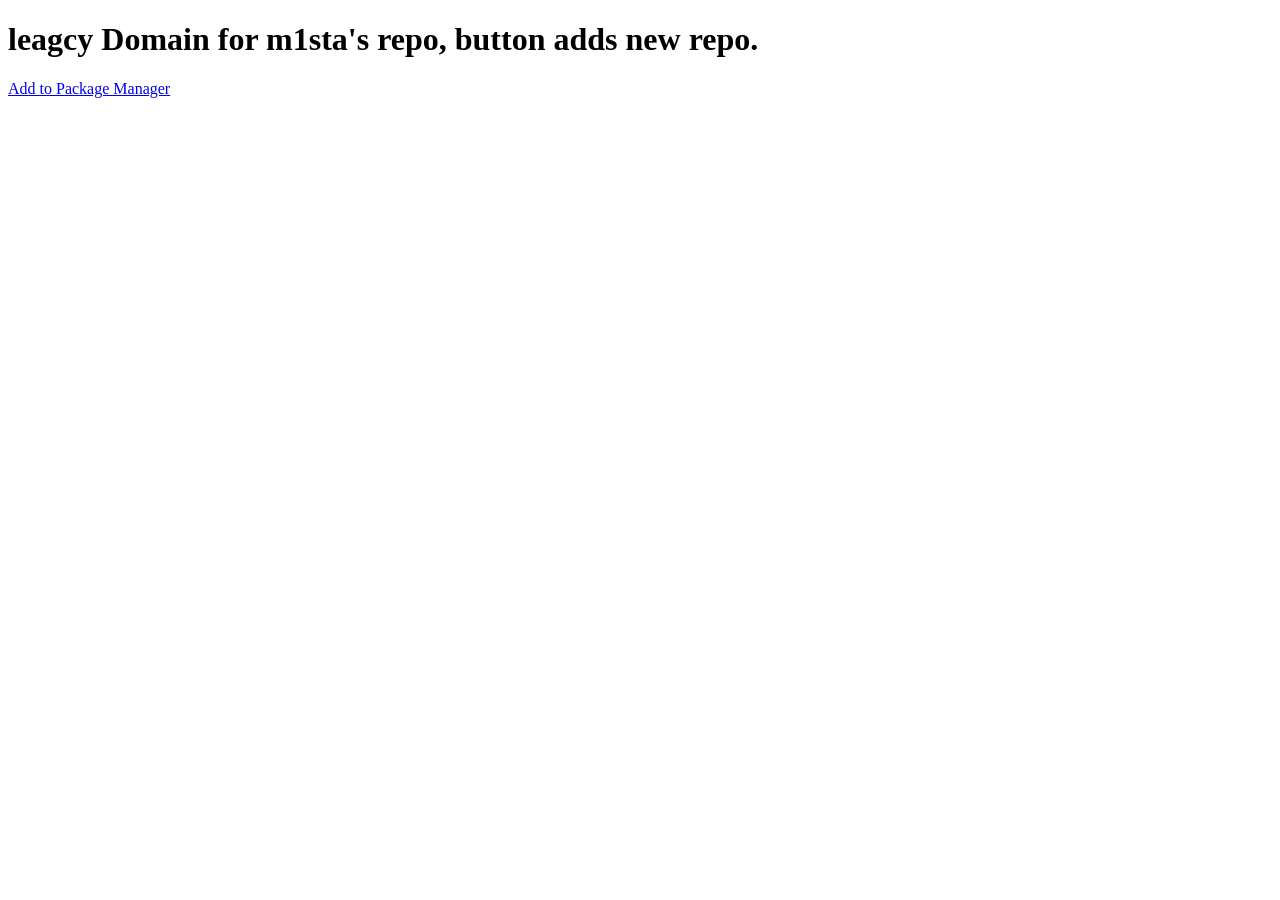
<file: m1sta/index.html>
<!DOCTYPE html> <html> <body> <h1>leagcy Domain for m1sta's repo, button adds new repo.</h1> <a class="btn btn-sm btn-default" href="cydia://url/https://cydia.saurik.com/api/share#?source=https://m1sta.heywhatsupguysits.icu/">Add to Package Manager</a></body> </html>
</file>
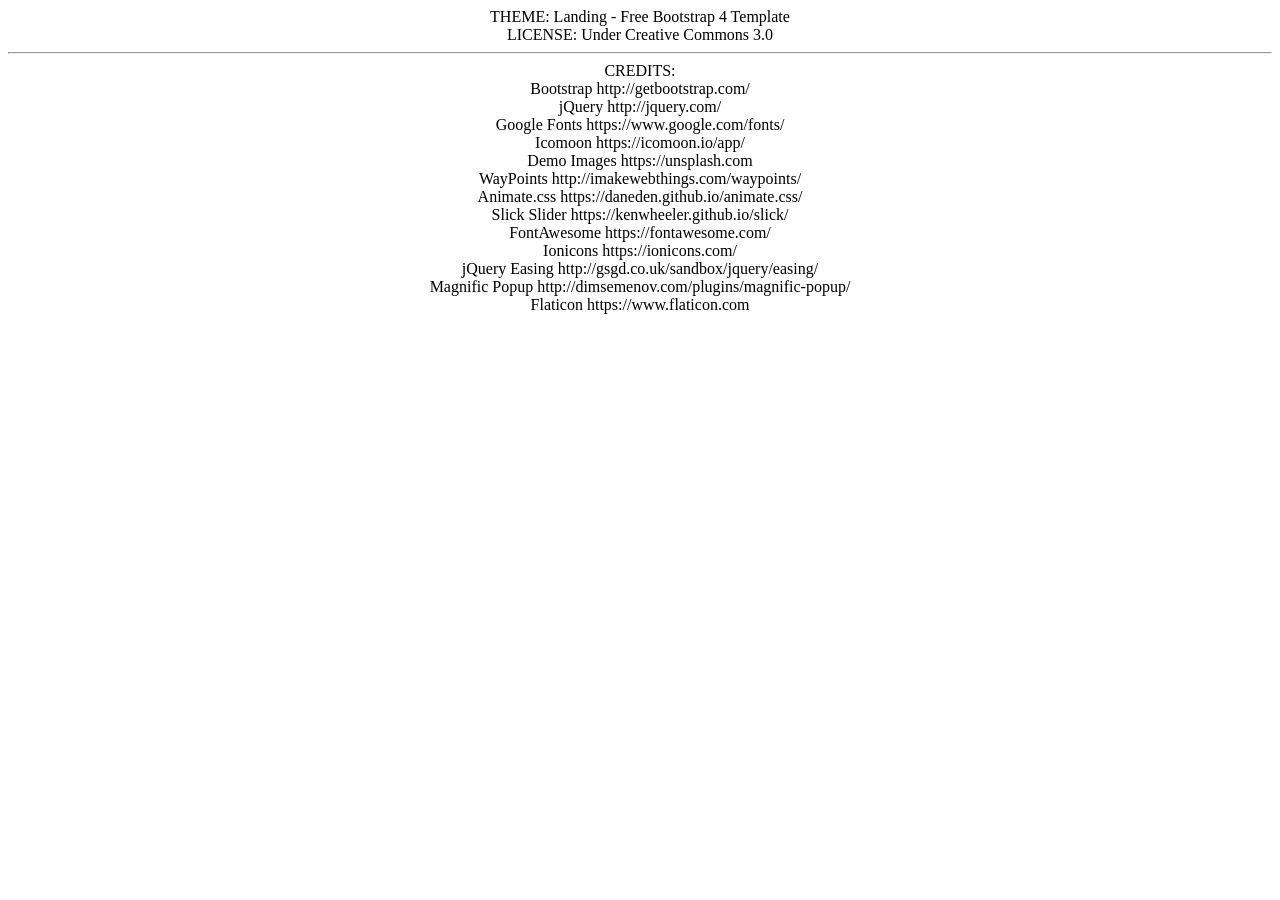
<file: credits.html>
<html>
  <body>
    <center>
THEME: Landing - Free Bootstrap 4 Template
<br>
LICENSE: Under Creative Commons 3.0
<br>
<hr>

CREDITS:
<br>
Bootstrap
http://getbootstrap.com/
<br>
jQuery
http://jquery.com/
<br>
Google Fonts
https://www.google.com/fonts/
<br>
Icomoon
https://icomoon.io/app/
<br>
Demo Images
https://unsplash.com
<br>
WayPoints
http://imakewebthings.com/waypoints/
<br>
Animate.css
https://daneden.github.io/animate.css/
<br>
Slick Slider
https://kenwheeler.github.io/slick/
<br>
FontAwesome
https://fontawesome.com/
<br>
Ionicons
https://ionicons.com/
<br>
jQuery Easing
http://gsgd.co.uk/sandbox/jquery/easing/
<br>
Magnific Popup
http://dimsemenov.com/plugins/magnific-popup/
<br>
Flaticon
https://www.flaticon.com
    </center>
  </body>
</html>
</file>
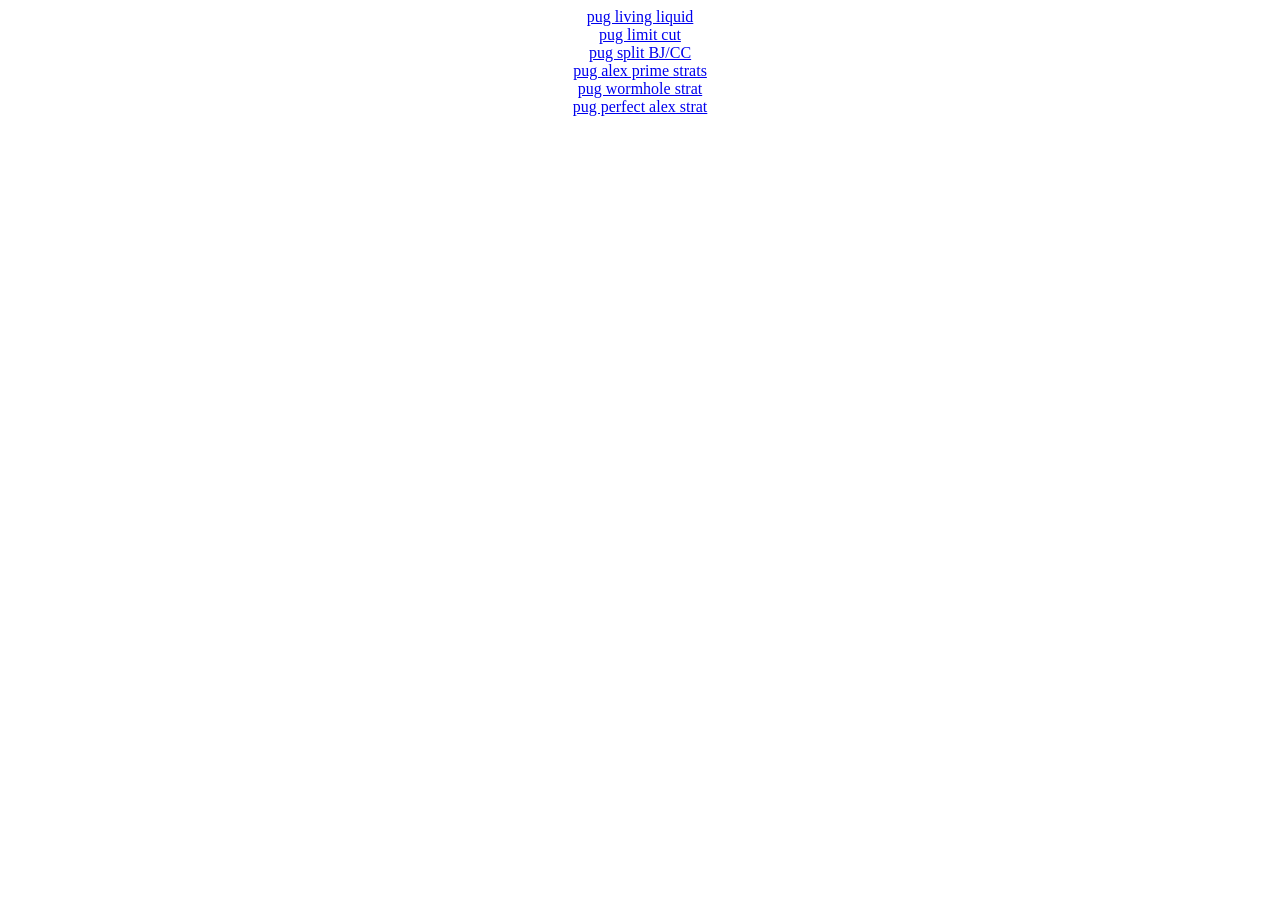
<file: oldbin.html>
<!DOCTYPE html>
<html>
    <center>
    <a href="https://ff14.toolboxgaming.space/?id=830419115443951&preview=1">pug living liquid</a><br>
    <a href="https://ff14.toolboxgaming.space/?id=240411819443951&preview=1">pug limit cut</a><br>   
    <a href="https://ff14.toolboxgaming.space/?id=340414049443951&preview=1">pug split BJ/CC</a><br>
    <a href="https://ff14.toolboxgaming.space/?id=463281492325761&preview=1">pug alex prime strats</a><br>
    <a href="https://ff14.toolboxgaming.space/?id=236244852760461&preview=1">pug wormhole strat</a><br>
    <a href="https://ff14.toolboxgaming.space/?id=646241037470461&preview=1">pug perfect alex strat </a><br>
</center>
</html>
</file>
